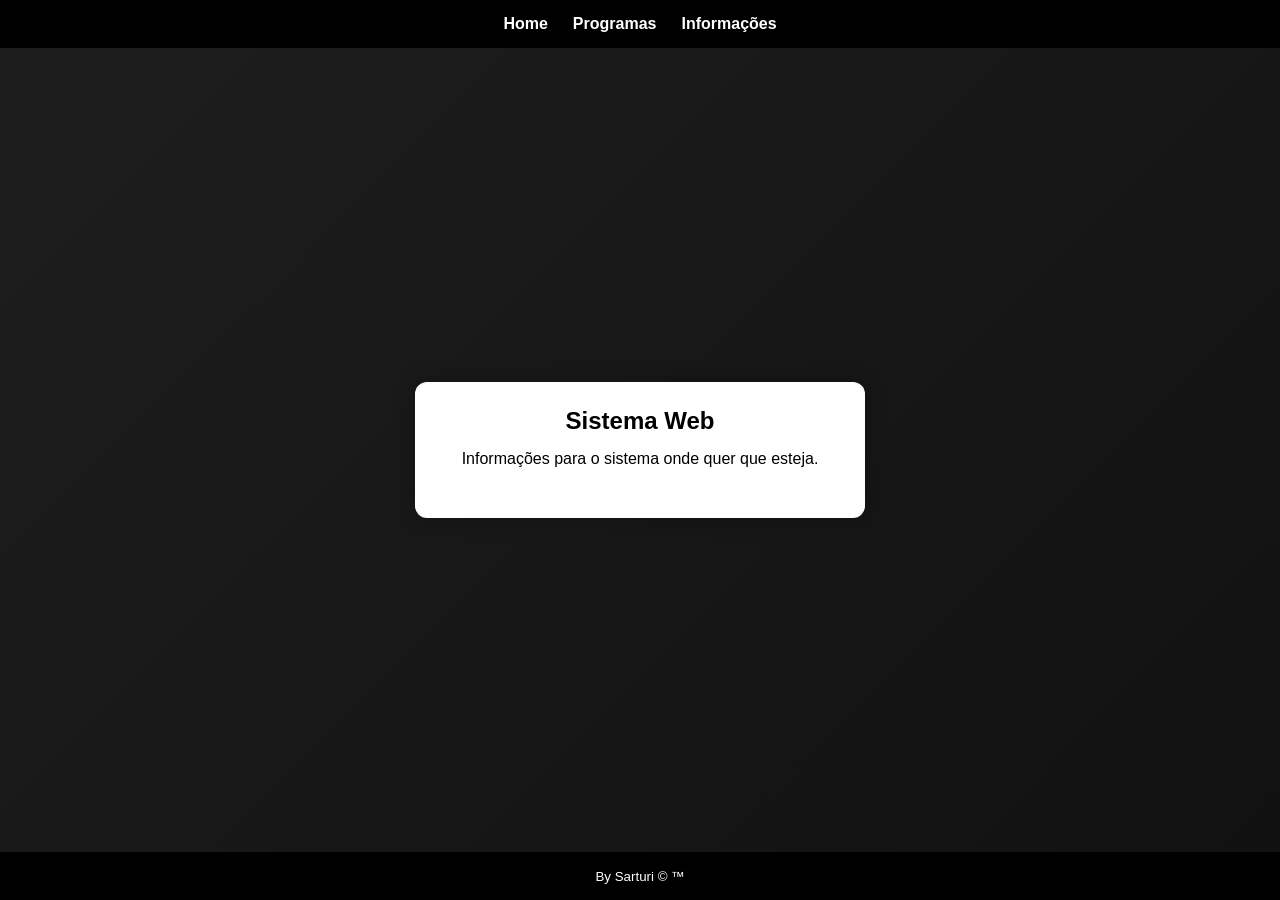
<file: index.html>
<!DOCTYPE html>
<html lang="pt-BR">
<head>
    <meta charset="UTF-8">
    <meta name="viewport" content="width=device-width, initial-scale=1.0">
    <link rel="shortcut icon" href="img/faviIcon.png" type="image/png">
    <link rel="stylesheet" href="./css/style.css">
    <script src="./js/script.js" defer></script>
    <title>Sistema Web</title>
</head>
<body>

    <header>
        <nav>
            <a href="./index.html">Home</a>
            <a href="./html/programas.html">Programas</a>
            <a href="./html/informacoes.html">Informações</a>
        </nav>
    </header>

    <main>
        <section id="container">
            <h1>Sistema Web</h1>

            <p>
                Informações para o sistema onde quer que esteja.
            </p>

            <div id="resposta"></div>
        </section>
    </main>

    <footer>
        <small>By Sarturi &copy; &trade;</small>
    </footer>

</body>
</html>
</file>
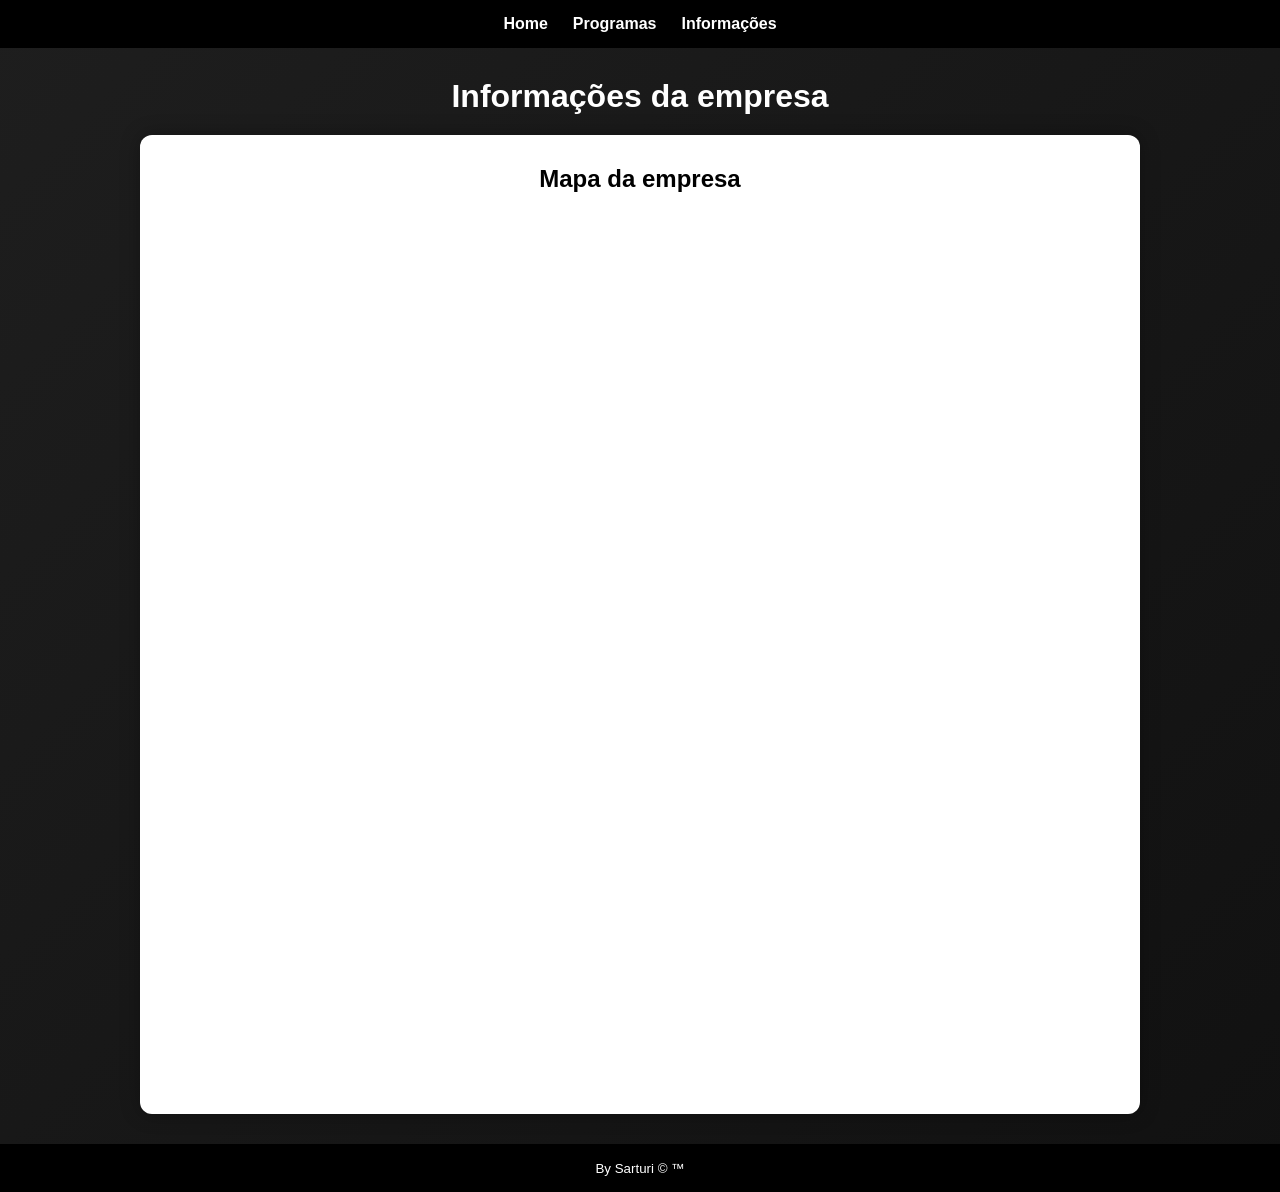
<file: html/informacoes.html>
<!DOCTYPE html>
<html lang="pt-BR">
<head>
    <meta charset="UTF-8">
    <meta name="viewport" content="width=device-width, initial-scale=1.0">
    <link rel="stylesheet" href="../css/style.css">
    <link rel="shortcut icon" href="../img/faviIcon.png" type="image/png">
    <script src="../js/script.js" defer></script>
    <title>Programas</title>
</head>

<body>

    <header>
        <nav>
            <a href="../index.html">Home</a>
            <a href="programas.html">Programas</a>
            <a href="./informacoes.html">Informações</a>
        </nav>
    </header>

    <main>
        <h1>Informações da empresa</h1>
        <article class="mapa">
            <h2>Mapa da empresa</h2><br><br>
            <div class="mapa2">
                <iframe src="https://www.google.com/maps/embed?pb=!1m18!1m12!1m3!1d7095.2997731573505!2d-48.6321522!3d-27.230139999999995!2m3!1f0!2f0!3f0!3m2!1i1024!2i768!4f13.1!3m3!1m2!1s0x94d8a94ad26fb273%3A0xc3b8f5efdfdfc698!2sSENAI%20Tijucas!5e0!3m2!1spt-BR!2sbr!4v1782918941735!5m2!1spt-BR!2sbr" width="600" height="450" style="border:0;" allowfullscreen="" loading="lazy" referrerpolicy="strict-origin-when-cross-origin"></iframe>
            </div>
            <br><br>
            <div class='musica'>
                <iframe width="560" height="315" src="https://www.youtube.com/embed/CDY9PqjmgVc?si=BlYHBo3gj5wL9nx2" title="YouTube video player" frameborder="0" allow="accelerometer; autoplay; clipboard-write; encrypted-media; gyroscope; picture-in-picture; web-share" referrerpolicy="strict-origin-when-cross-origin" allowfullscreen></iframe>
            </div>

        </article>
    </main>

    <footer>
        <small>By Sarturi &copy; &trade;</small>
    </footer>

</body>
</html>
</file>
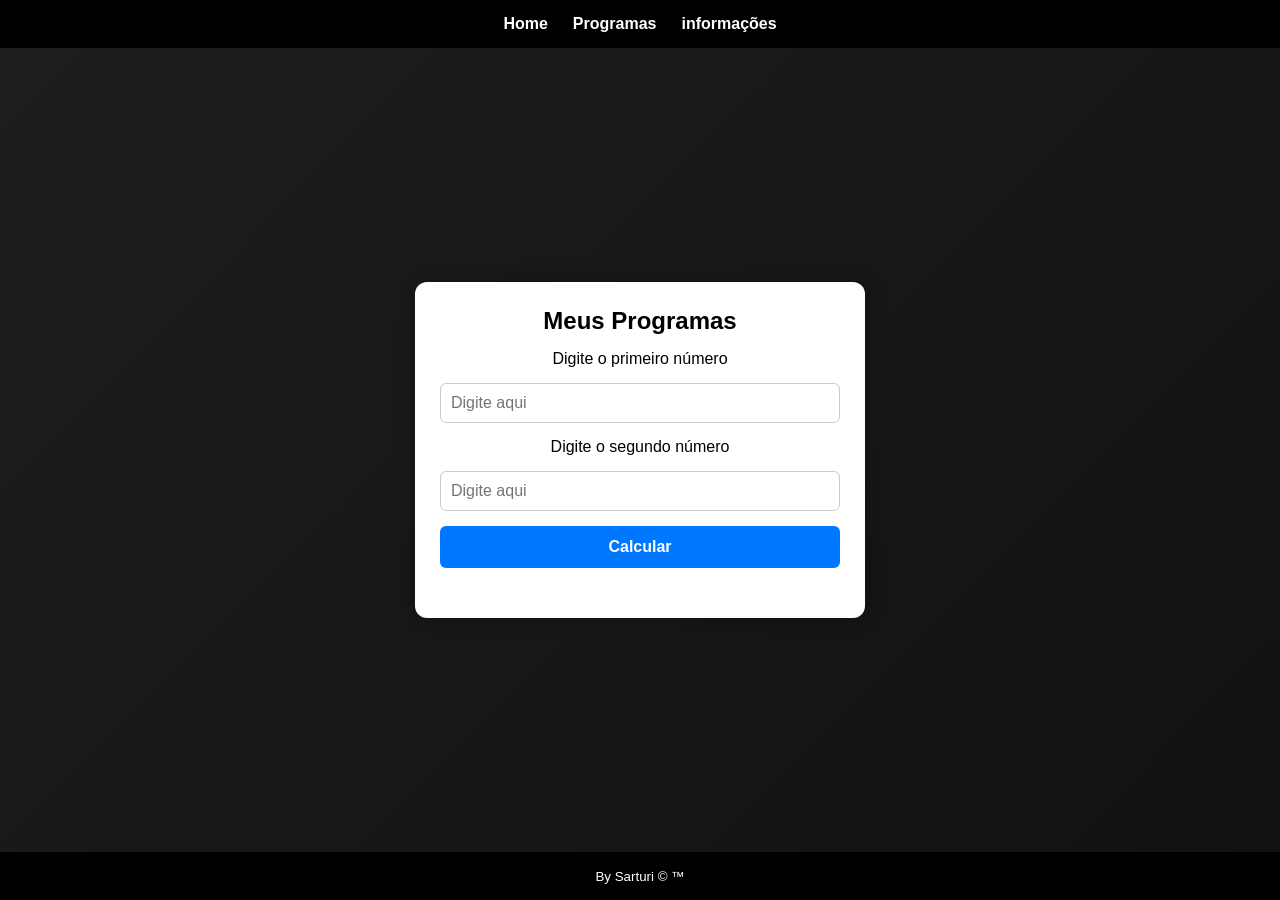
<file: html/programas.html>
<!DOCTYPE html>
<html lang="pt-BR">
<head>
    <meta charset="UTF-8">
    <meta name="viewport" content="width=device-width, initial-scale=1.0">
    <link rel="stylesheet" href="../css/style.css">
    <link rel="shortcut icon" href="../img/faviIcon.png" type="image/png">
    <script src="../js/script.js" defer></script>
    <title>Programas</title>
</head>

<body>

    <header>
        <nav>
            <a href="../index.html">Home</a>
            <a href="programas.html">Programas</a>
            <a href="./informacoes.html">informações</a>
        </nav>
    </header>

    <main>
        <section id="container">

            <h1>Meus Programas</h1>

            <label for="num1">
                Digite o primeiro número
            </label>

            <input
                type="number"
                id="num1"
                placeholder="Digite aqui">

            <label for="num2">
                Digite o segundo número
            </label>

            <input
                type="number"
                id="num2"
                placeholder="Digite aqui">

            <button onclick="calcularSoma()">
                Calcular
            </button>

            <div id="resposta"></div>

        </section>
    </main>

    <footer>
        <small>By Sarturi &copy; &trade;</small>
    </footer>

</body>
</html>
</file>
<file: css/style.css>
*{
    margin: 0;
    padding: 0;
    box-sizing: border-box;
}

body{
    min-height: 100vh;

    background: linear-gradient(
        135deg,
        #1e1e1e,
        #111111
    );

    color: white;

    display: flex;
    flex-direction: column;

    font-family: Arial, Helvetica, sans-serif;
}

header{
    background-color: #000;
    padding: 15px;
}

nav{
    display: flex;
    justify-content: center;
    gap: 25px;
}

nav a{
    text-decoration: none;
    color: white;
    font-weight: bold;

    transition: 0.3s;
}

nav a:hover{
    color: #4da6ff;
}

main{
    flex: 1;

    display: flex;
    flex-direction: column;

    justify-content: center;
    align-items: center;

    gap: 20px;

    padding: 30px;
}

main h1{
    text-align: center;
}

#container{
    width: 100%;
    max-width: 450px;

    background-color: white;
    color: black;

    border-radius: 12px;

    padding: 25px;

    display: flex;
    flex-direction: column;
    gap: 15px;

    text-align: center;

    box-shadow: 0 0 20px rgba(0,0,0,0.3);
}

input{
    padding: 10px;

    border: 1px solid #ccc;
    border-radius: 6px;

    font-size: 16px;
}

button{
    padding: 12px;

    border: none;
    border-radius: 6px;

    background-color: #0077ff;
    color: white;

    font-size: 16px;
    font-weight: bold;

    cursor: pointer;

    transition: 0.3s;
}

button:hover{
    background-color: #005edb;
}

#resposta{
    font-weight: bold;
    color: #0077ff;
    margin-top: 10px;
}

footer{
    text-align: center;
    padding: 15px;
    background-color: #000;
}

/* ========================= */
/* Página de Informações */
/* ========================= */

.mapa{
    width: 100%;
    max-width: 1000px;

    background-color: white;
    color: black;

    padding: 30px;

    border-radius: 12px;

    text-align: center;

    box-shadow: 0 0 20px rgba(0,0,0,0.3);
}

.mapa h2{
    margin-bottom: 20px;
}

.mapa2{
    display: flex;
    justify-content: center;

    margin-bottom: 30px;
}

.jogo{
    display: flex;
    justify-content: center;
}

.mapa iframe,
.jogo iframe{
    width: 100%;
    max-width: 800px;

    border-radius: 10px;
}

/* ========================= */
/* Responsividade */
/* ========================= */

@media (max-width: 768px){

    nav{
        flex-direction: column;
        align-items: center;
        gap: 10px;
    }

    .mapa{
        padding: 15px;
    }

    .mapa iframe,
    .jogo iframe{
        height: 300px;
    }

    #container{
        width: 95%;
    }
}
</file>
